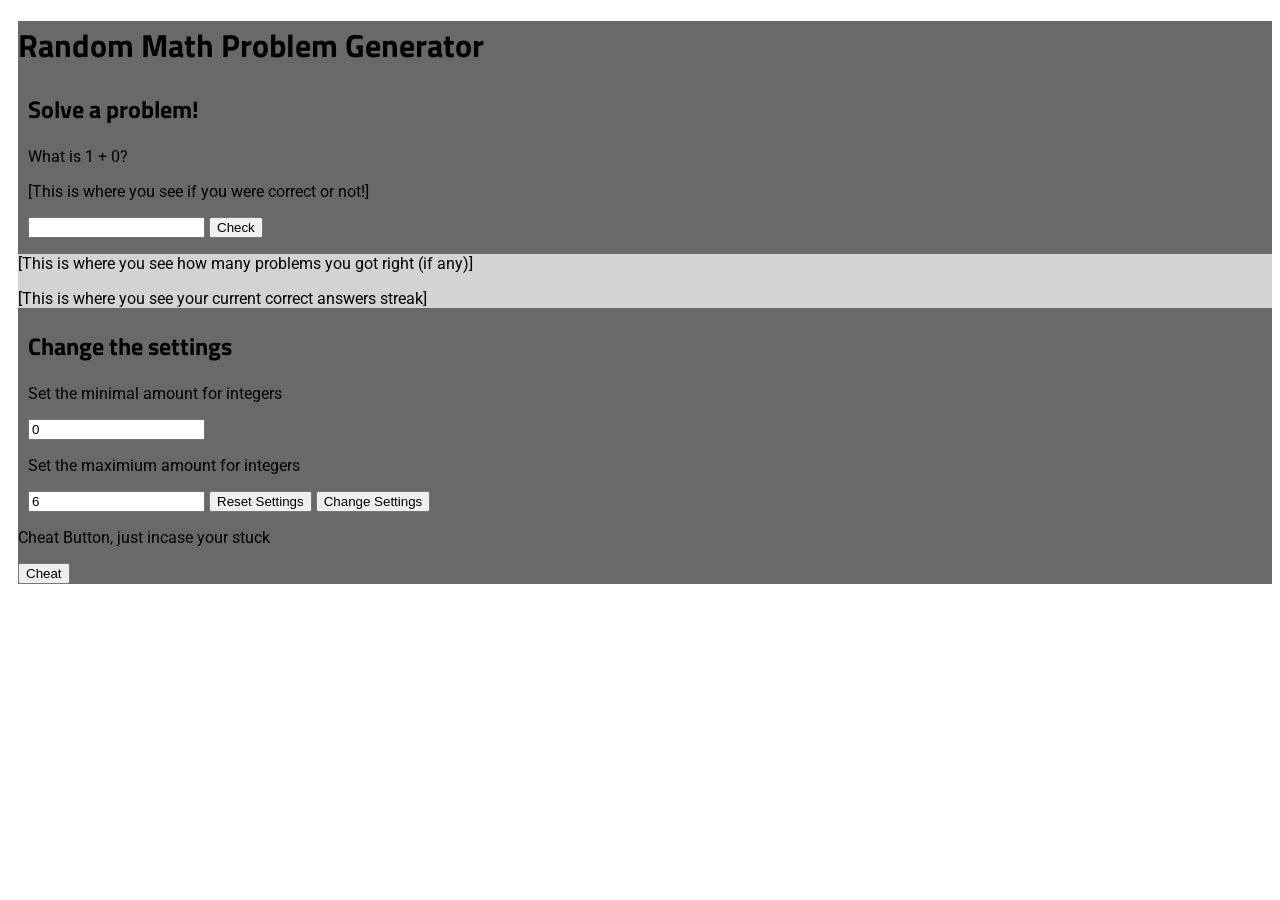
<file: math.html>
<!DOCTYPE html>
<html>
  <head>
    <title>RandomMath - Diamond</title>
    <link href="https://fonts.googleapis.com/css?family=Roboto|Titillium+Web" rel="stylesheet">
    <style>
     
    </style>
  </head>
  
  <body>    
    <div style="background-color: dimgray; margin-left: 10px; font-family: 'Roboto';">
      <h1 style="font-family: 'Titillium Web';" id="title">Random Math Problem Generator</h1>
      <div style="margin-left: 10px; font-family: 'Roboto', sans-serif; ">
        <h2 style="font-family: 'Titillium Web', sans-serif;">Solve a problem!</h2>
        <p id="htmlQuestion"> </p>
        <p id="answerThing">[This is where you see if you were correct or not!]</p>
        <input type="number" name="userAnswer" id="htmlAnswer">
        <button type="button" onclick="confirmGenProblem();" id="htmlButton">Check</button>
      </div>
       <div style="background-color: lightgrey;">
        <p id="amountRight">[This is where you see how many problems you got right (if any)]</p>
        <p id="correctStreak">[This is where you see your current correct answers streak]</p>
      </div>
      <div style="margin-left: 10px; font-family: 'Roboto', sans-serif; ">
        <h2 style="font-family: 'Titillium Web'; ">Change the settings</h2>
        <p>Set the minimal amount for integers</p>
        <input type="number" name="minProblem" id="minProblem">
        <p>Set the maximium amount for integers</p>
        <input type="number" name="maxProblem" id="maxProblem">
        
        <button type="button" onclick="resetSettings();" id="resetButton">Reset Settings</button>
        <button type="button" onclick="changeSettings();" id="changeButton">Change Settings</button>
      </div>
      
      <div>
         <p>Cheat Button, just incase your stuck</p>
         <button type="button" onclick="h=eval(prompt('Type the problem you cheater')); alert(h);">Cheat</button>
      </div>
    </div>

      <script src="scripts/math.js"></script>
  </body>
</html>
</file>
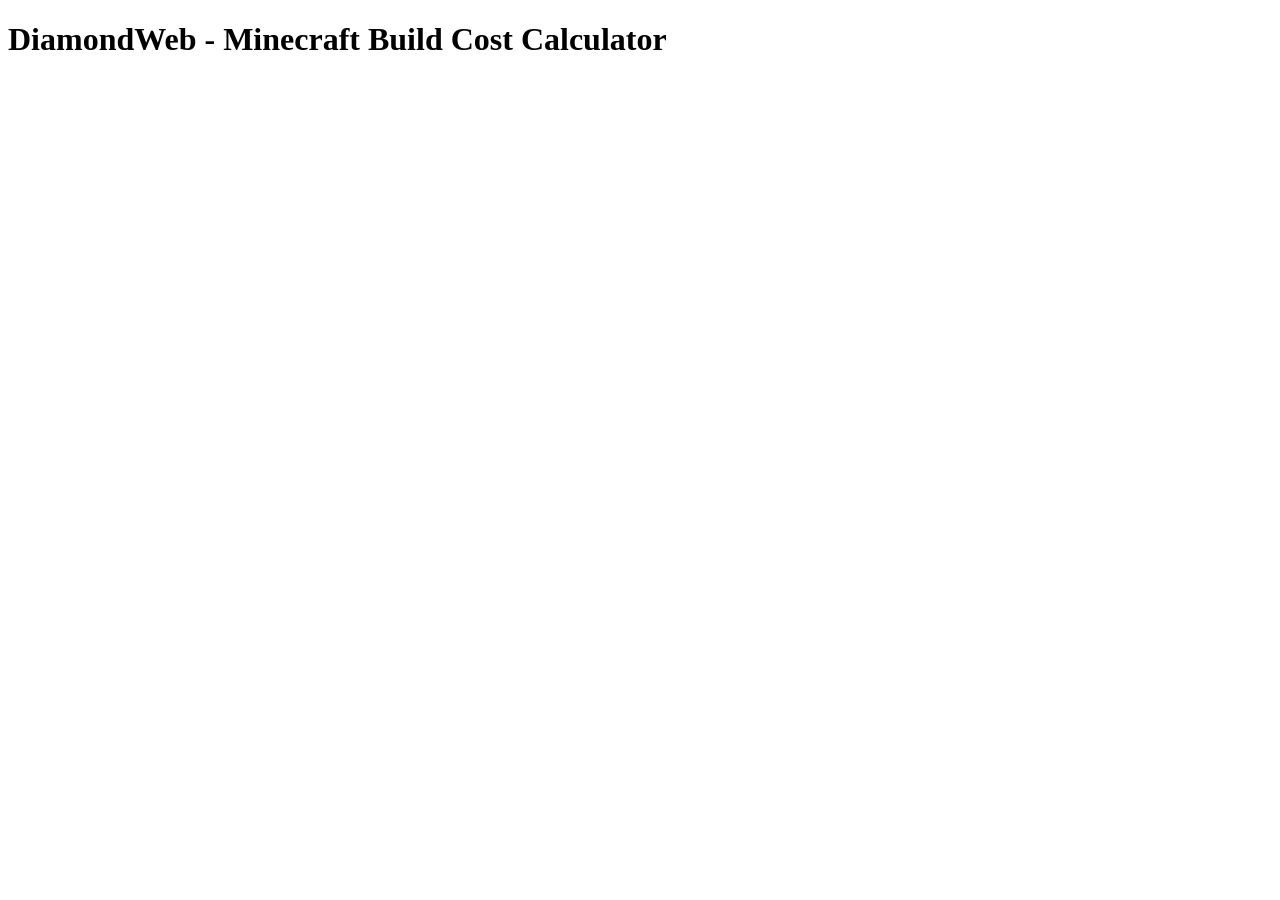
<file: minecraft_calculator.html>
<!DOCTYPE html>
<html>

  <head>
    <title> DiamondWeb - Minecraft Build Cost Calculator </title>
    <script>
    var planks;
    var sticks;
    function calculate(logs, planks, fences, fence_gates, doors, trapdoors, stairs, slabs) {
     sticks = (fences + (fence_gates * 2) )* 2;
     return cell(logs + (planks / 4) + );
    }
      
    </script>
  </head>

  <body>
    <h1>DiamondWeb - Minecraft Build Cost Calculator</h2>
  </body>
  
</html>
</file>
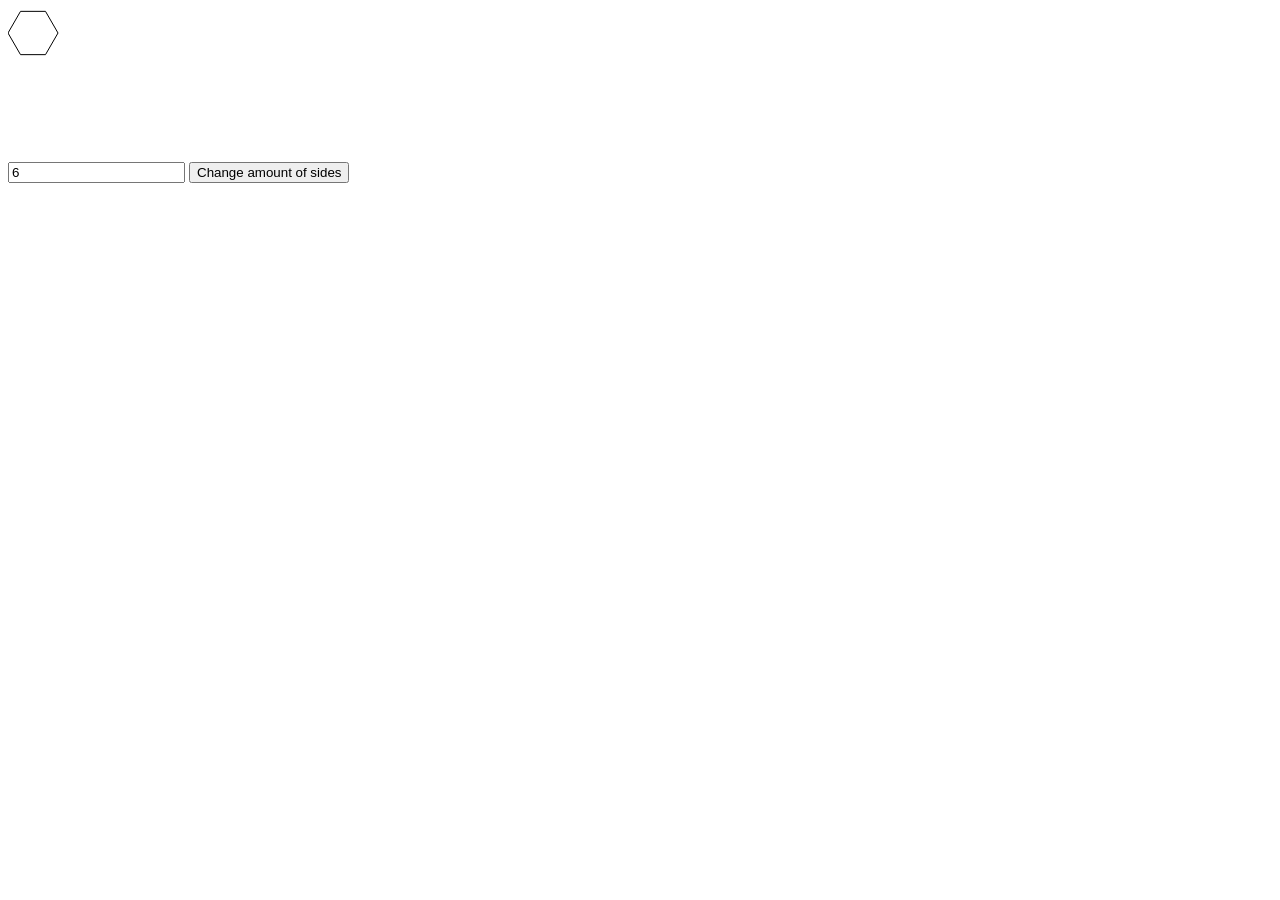
<file: polygon.html>
<!doctype html>
<html>
  <head>
  
  </head>
  
  
  <body>
    <canvas id="polygon"></canvas>
    <br>
    <input type="number" id="polygonSides" min="3">
    <button type="button" onclick="changePolygon();"> Change amount of sides</button>
    <script src="scripts/polygon.js"> </script>
  </body>


</html>
</file>
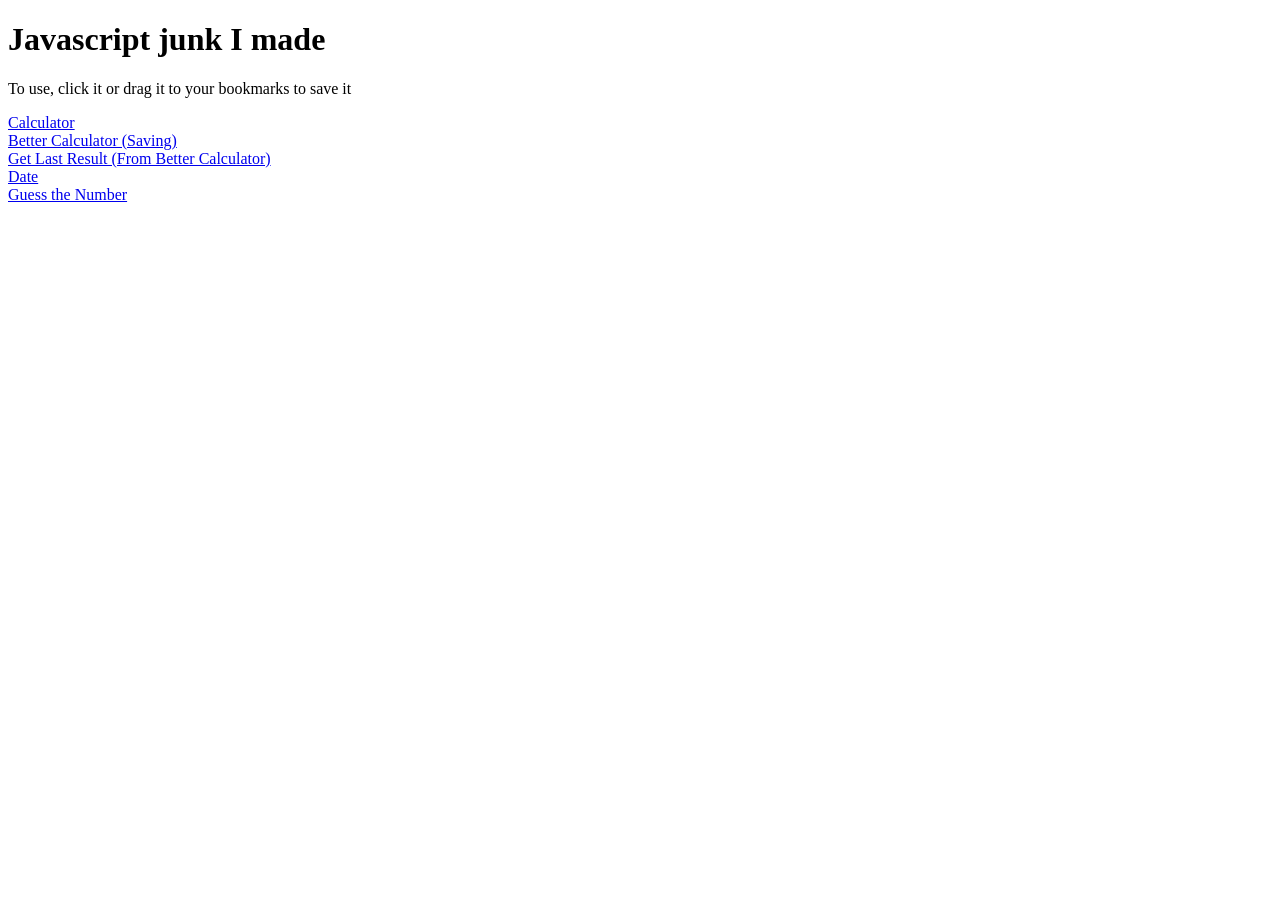
<file: random-junk.html>
<!doctype HTML>
<html>
  <head>
  <title>Literally Junk</title>
  <meta name="viewport" content="width=device-width, initial-scale=1.0">
  </head>
  
  
  <body>
    <h1> Javascript junk I made</h1>
    <p> To use, click it or drag it to your bookmarks to save it</p>
    <div>
    <a href="javascript:alert(eval(prompt('Calculate:')));">Calculator</a>
    </div>
    
    <div>
    <a href="javascript:var a;var b;do{a=eval(prompt(b));if(a != undefined){b=a};}while(a != undefined);">Better Calculator (Saving)</a>
    </div>
    
    <div>
    <a href="javascript: alert(b);">Get Last Result (From Better Calculator)</a>
    </div>
    
    <div>
    <a href="javascript:alert(Date());">Date</a>
    </div>
    
    <div>
      <a href="javascript:
               var number = Math.floor(Math.random() * 10);
               function guess(lastmessage) {
               var gnumber = prompt(lastmessage);
               if (gnumber == number) {
                alert('You guessed it!');
               }
               if (gnumber > number) {
                guess('Too high!');                 
               }
               if (gnumber < number) {
                guess('Too low!');
               }
               }
               guess('Guess the number (1-10)');
               ">Guess the Number</a>
    </div>
    
   
  </body>


</html>
</file>
